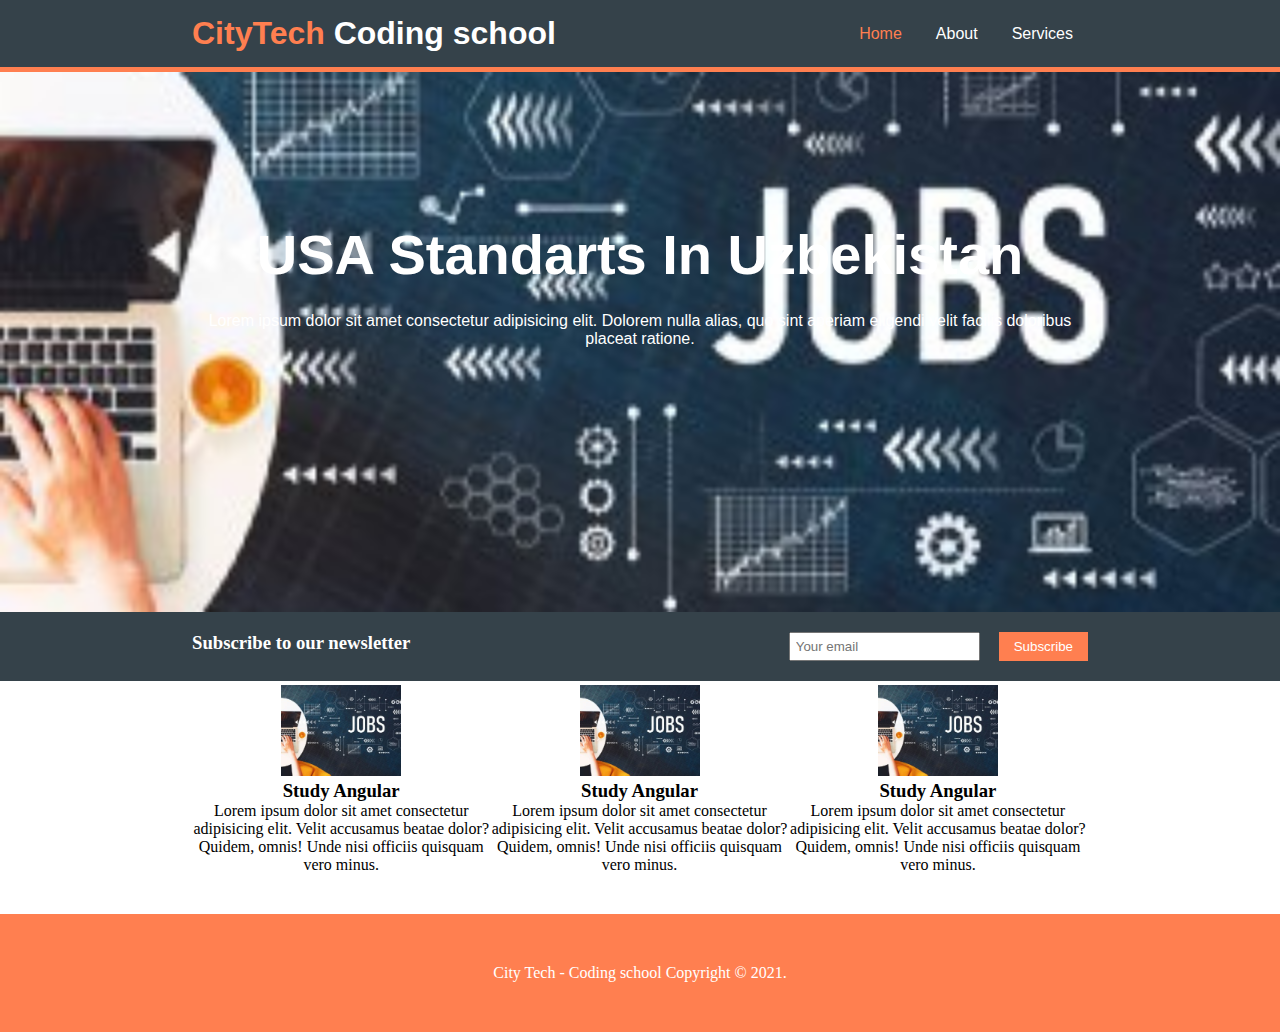
<file: index.html>
<!DOCTYPE html>
<html>
<head>
<title>
Sayt    
</title>    
<link rel="stylesheet" href="index.css">
</head>
    <body>
    <div id="header">
        <div class="container">
        <h1>
        <span class="logo">CityTech</span> Coding school    
        </h1>
            <ul class="navbar">
            <li>
            <a href="#" class="active">Home</a>
            </li>
            <li>
            <a href="/about.html">About</a>
            </li>
            <li>
            <a href="/servis.html">Services</a>
            </li>
            </ul>
        </div>
        </div>
        <div id="banner">
        <div class="container">
            <h1>
            USA Standarts In Uzbekistan
            </h1>
            <p>
Lorem ipsum dolor sit amet consectetur adipisicing elit. Dolorem nulla alias, quo sint aperiam eligendi velit facilis doloribus placeat ratione.
            </p>
            </div>
        
        </div>
        <div id="newsletter">
            <div class="container">
                <div class="left">
                    <h3>Subscribe to our newsletter</h3>
                </div>
                <div class="right">
                    <input type="text" placeholder="Your email">
                    <button class="button">Subscribe</button>
                </div>
            </div>
        </div>
        <div class="courses">
            <div class="container">
                <div class="course-wrapper">
                    <div class="box">
                        <img src="200228600294_204600.jpg">
                        <h3>Study Angular</h3>
                        <p>Lorem ipsum dolor sit amet consectetur adipisicing elit. Velit accusamus beatae dolor? Quidem, omnis! Unde nisi officiis quisquam vero minus.</p>
                    </div>
                    <div class="box">
                        <img src="200228600294_204600.jpg">
                        <h3>Study Angular</h3>
                        <p>Lorem ipsum dolor sit amet consectetur adipisicing elit. Velit accusamus beatae dolor? Quidem, omnis! Unde nisi officiis quisquam vero minus.</p>
                    </div>
                    <div class="box">
                        <img src="200228600294_204600.jpg">
                        <h3>Study Angular</h3>
                        <p>Lorem ipsum dolor sit amet consectetur adipisicing elit. Velit accusamus beatae dolor? Quidem, omnis! Unde nisi officiis quisquam vero minus.</p>    
                    </div>
                </div>
            </div>
        </div>
        <div class="clr"></div>
        <div id="footer">
            <p>City Tech - Coding school Copyright &copy; 2021.</p>
        </div>
    </body>
</html>
</file>
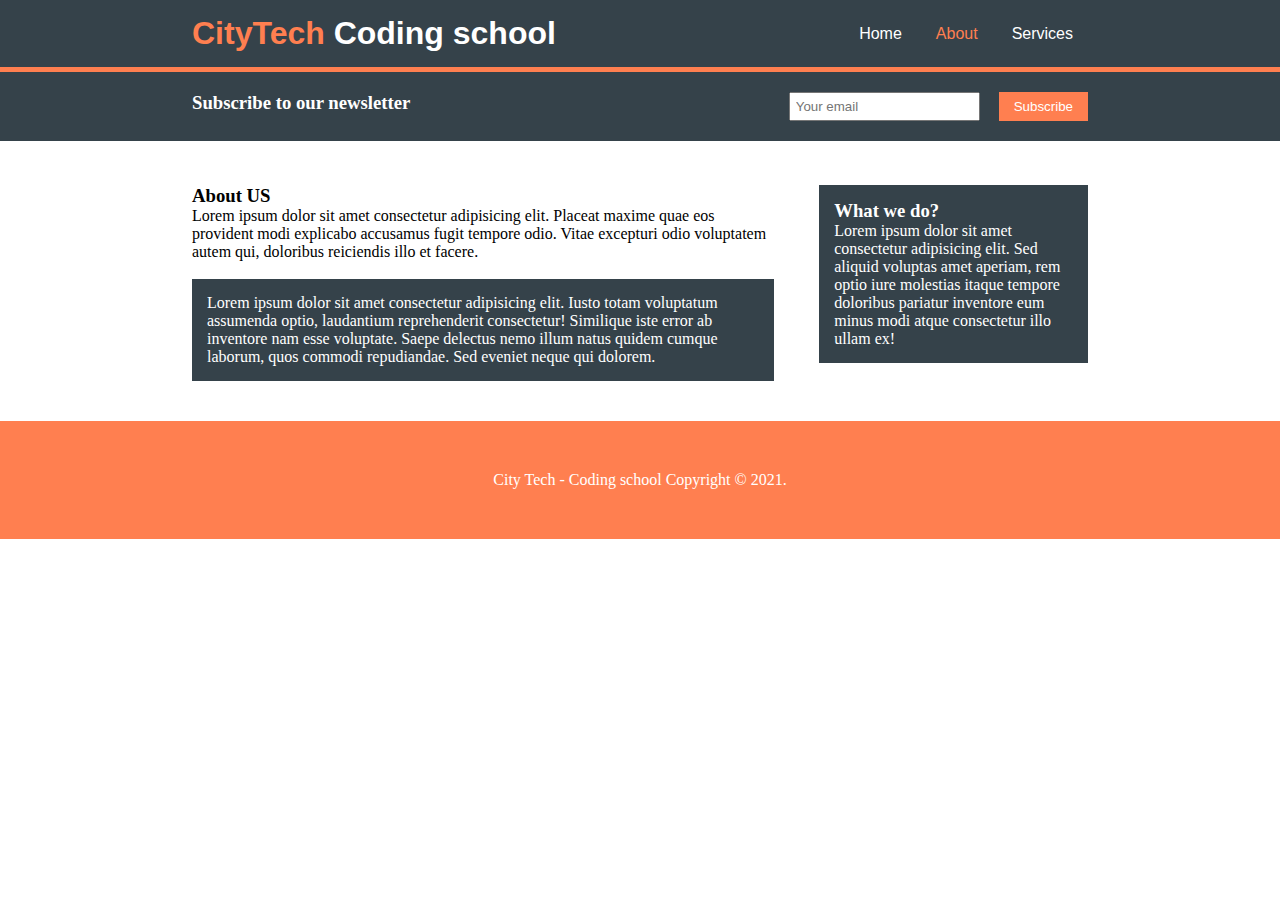
<file: about.html>
<!DOCTYPE html>
<html>
<head>
<title>
Sayt    
</title>    
<link rel="stylesheet" href="index.css">
</head>
    <body>
    <div id="header">
        <div class="container">
        <h1>
        <span class="logo">CityTech</span> Coding school    
        </h1>
            <ul class="navbar">
            <li>
            <a href="index.html">Home</a>
            </li>
            <li>
            <a href="#" class="active">About</a>
            </li>
            <li>
            <a href="servis.html">Services</a>
            </li>
            </ul>
        </div>
        </div>
        <div id="newsletter">
            <div class="container">
                <div class="left">
                    <h3>Subscribe to our newsletter</h3>
                </div>
                <div class="right">
                    <input type="text" placeholder="Your email">
                    <button class="button">Subscribe</button>
                </div>
            </div>
        </div>
       
        <div id="about">
            <div class="container">


            <div class="content">
                <h3>About US</h3>
                <p>Lorem ipsum dolor sit amet consectetur adipisicing elit. Placeat maxime quae eos provident modi explicabo accusamus fugit tempore odio. Vitae excepturi odio voluptatem autem qui, doloribus reiciendis illo et facere.</p>
              <br>
                <p class="bg-dark">
                    Lorem ipsum dolor sit amet consectetur adipisicing elit. Iusto totam voluptatum assumenda optio, laudantium reprehenderit consectetur! Similique iste error ab inventore nam esse voluptate. Saepe delectus nemo illum natus quidem cumque laborum, quos commodi repudiandae. Sed eveniet neque qui dolorem.
                </p>
            </div>
            <div class="sidebar">
            <div class="bg-dark">
                <h3>What we do?</h3>
                <p>Lorem ipsum dolor sit amet consectetur adipisicing elit. Sed aliquid voluptas amet aperiam, rem optio iure molestias itaque tempore doloribus pariatur inventore eum minus modi atque consectetur illo ullam ex!</p>
            </div>
            </div>
        </div>
        </div>
       
       
        <div class="clr"></div>
        <div id="footer">
            <p>City Tech - Coding school Copyright &copy; 2021.</p>
        </div>
    </body>
</html>
</file>
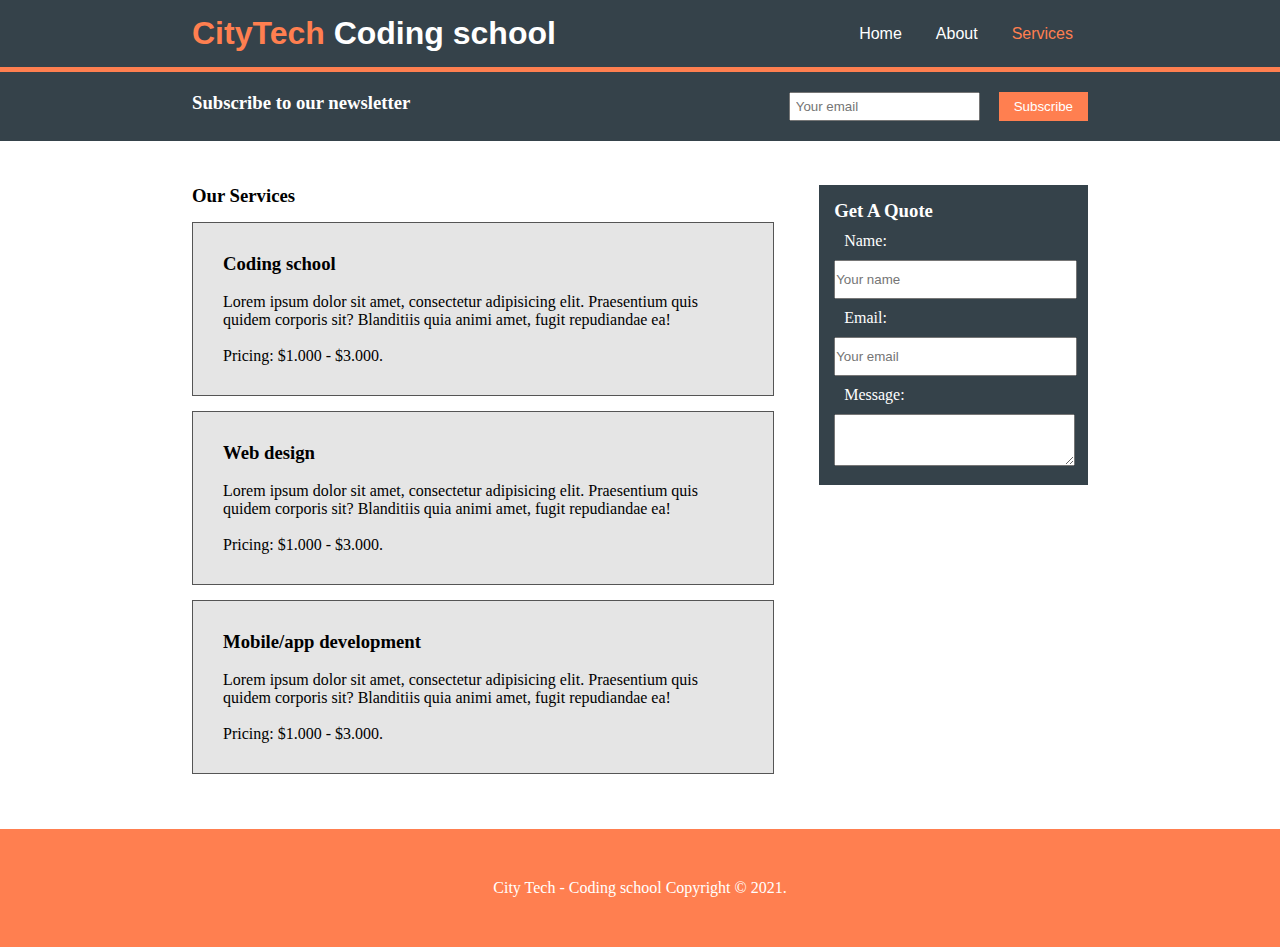
<file: servis.html>
<!DOCTYPE html>
<html>
<head>
<title>
Sayt    
</title>    
<link rel="stylesheet" href="index.css">
</head>
    <body>
    <div id="header">
        <div class="container">
        <h1>
        <span class="logo">CityTech</span> Coding school    
        </h1>
            <ul class="navbar">
            <li>
            <a href="about.html">Home</a>
            </li>
            <li>
            <a href="about.html">About</a>
            </li>
            <li>
            <a href="#" class="active">Services</a>
            </li>
            </ul>
        </div>
        </div>

        <div id="newsletter">
            <div class="container">
                <div class="left">
                    <h3>Subscribe to our newsletter</h3>
                </div>
                <div class="right">
                    <input type="text" placeholder="Your email">
                    <button class="button">Subscribe</button>
                </div>
            </div>
        </div>
        <div id="about">
        <div class="container">
<div class="content">
    <h3>Our Services</h3>
    <div class="servis-box">
        <h3>Coding school</h3><br>
        <p>Lorem ipsum dolor sit amet, consectetur adipisicing elit. Praesentium quis quidem corporis sit? Blanditiis quia animi amet, fugit repudiandae ea!</p>
        <br>
        <p>Pricing: $1.000 - $3.000.</p>
    </div>
    <div class="servis-box">
        <h3>Web design</h3>
        <br><p>Lorem ipsum dolor sit amet, consectetur adipisicing elit. Praesentium quis quidem corporis sit? Blanditiis quia animi amet, fugit repudiandae ea!</p>
        <br><p>Pricing: $1.000 - $3.000.</p>
    </div>
    <div class="servis-box">
        <h3>Mobile/app development</h3>
        <br><p>Lorem ipsum dolor sit amet, consectetur adipisicing elit. Praesentium quis quidem corporis sit? Blanditiis quia animi amet, fugit repudiandae ea!</p>
        <br><p>Pricing: $1.000 - $3.000.</p>
    </div>
</div>

<div class="sidebar">
<div class="bg-dark">
    <h3>Get A Quote</h3>
    <label>Name:</label>
    <input type="text" class="form-in" placeholder="Your name">
    <label>Email:</label>
    <input type="email" class="form-in" placeholder="Your email">
    <label>Message:</label>
    <textarea></textarea>
</div>
</div>
        </div>
    </div>
        <div class="clr"></div>
        <div id="footer">
            <p>City Tech - Coding school Copyright &copy; 2021.</p>
        </div>
    </body>
</html>
</file>
<file: index.css>
body, h1, h2, h3, p, ul{
    margin: 0;
    padding: 0;
}

#header{
    background-color: #35424a;
    border-bottom: 5px coral solid;
}
#header h1{
    color: white;
    font-family: sans-serif;
    padding: 15px 0px;
    display: inline-block;
}
#header .logo{
    color: coral;
}
.navbar{
    float: right;
}
ul.navbar li{
    display: inline;
}
.navbar li a{
    text-decoration: none;
    color: white;
    font-family: sans-serif;
    padding: 25px 15px;
    display: inline-block;
}
.navbar li a:hover{
    color: coral;
}
.container{
    width: 70%;
    margin: auto;
}
#banner{
    height: 60vh;
    background-image: url(200228600294_204600.jpg);
    background-size: cover;
    background-position: center;
    background-repeat: no-repeat;
    text-align: center;
    color: white;
    font-family: sans-serif;
}
#banner h1{
    font-size: 56px;
    margin-bottom: 25px;
    padding-top: 150px;
}
#newsletter{
    background-color: #35424a;
    color: #fff;
    padding: 20px 0px;
    display: inline-block;
    width: 100%;
}
#newsletter .left{
    float: left;
}
#newsletter .right{
    float: right;
}
#newsletter input{
    padding: 5px;
}
.button{
    padding: 7px 15px;
    border: none;
    background-color: coral;
    color: white;
    margin-left: 15px;
    cursor: pointer;
}
#courses{
    padding: 30px 0px;
}
.box{
    width: 33.3%;
    float: left;
    text-align: center;
}
.box img{
    max-width: 100%;
    width: 120px;
}
.clr{
    clear: both;
}
#footer{
    padding: 50px 0px;
    text-align: center;
    background-color: coral;
    color: white;
    margin-top: 40px;
}
#about{
    margin: 40px 0px;
}
.content{
    width: 65%;
    float: left;
}
.sidebar{
    width: 30%;
    float: right;
}
.bg-dark{
    background-color: #35424a;
    color: white;
    padding: 15px;
}
.servis-box{
    padding: 30px;
    margin: 15px 0px;
    background-color: #e5e5e5;
    border: 1px solid #555;
}
label{
    display: block;
    margin: 10px;    
}

.form-in, textarea{
    width: 100%;
    padding: 10px 0px;
}
.active{
    color: coral !important;
}
</file>
